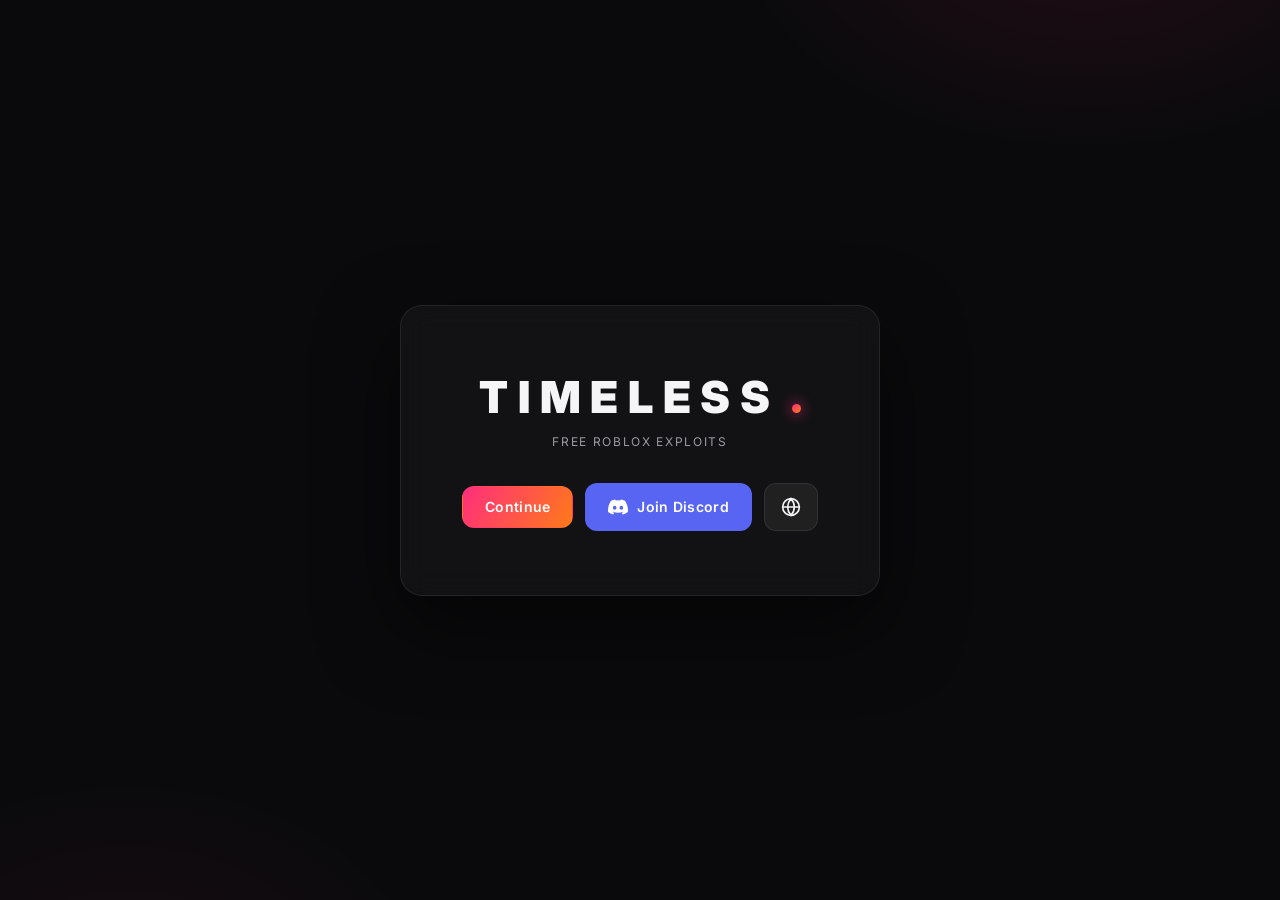
<file: public/index.html>
<!doctype html>
<html lang="en">
<head>
<meta charset="utf-8">
<meta name="viewport" content="width=device-width, initial-scale=1">
<title>TIMELESS SCRIPTS</title>
<meta name="description" content="Timeless Scripts — free roblox exploits">
<link rel="preconnect" href="https://fonts.googleapis.com">
<link rel="preconnect" href="https://fonts.gstatic.com" crossorigin>
<link href="https://fonts.googleapis.com/css2?family=Inter:wght@400;500;600;700;800;900&display=swap" rel="stylesheet">
<link rel="stylesheet" href="styles.css?v=6">
</head>
<body>
<div id="bg-glow"></div>

<!-- LANDING -->
<section id="landing">
  <div class="home-tile">
    <div class="logo-row">
      <span class="logo">TIMELESS</span>
      <span class="logo-dot"></span>
    </div>
    <p class="tagline">free roblox exploits</p>
    <div class="btn-row">
      <button id="continueBtn" class="btn btn-primary">Continue</button>
      <a class="btn btn-discord" href="https://discord.com/invite/umQGmDrWS9" target="_blank" rel="noopener">
        <svg viewBox="0 0 24 24" width="20" height="20" fill="currentColor" aria-hidden="true"><path d="M20.317 4.37a19.79 19.79 0 0 0-4.885-1.515.074.074 0 0 0-.079.037c-.21.375-.444.864-.608 1.25a18.27 18.27 0 0 0-5.487 0 12.64 12.64 0 0 0-.617-1.25.077.077 0 0 0-.079-.037 19.736 19.736 0 0 0-4.885 1.515.07.07 0 0 0-.032.027C.533 9.046-.32 13.58.099 18.057a.082.082 0 0 0 .031.057 19.9 19.9 0 0 0 5.993 3.03.078.078 0 0 0 .084-.028c.462-.63.874-1.295 1.226-1.994a.076.076 0 0 0-.041-.106 13.107 13.107 0 0 1-1.872-.892.077.077 0 0 1-.008-.128 10.2 10.2 0 0 0 .372-.292.074.074 0 0 1 .077-.01c3.928 1.793 8.18 1.793 12.062 0a.074.074 0 0 1 .078.01c.12.098.246.198.373.292a.077.077 0 0 1-.006.127 12.299 12.299 0 0 1-1.873.892.077.077 0 0 0-.041.107c.36.698.772 1.362 1.225 1.993a.076.076 0 0 0 .084.028 19.839 19.839 0 0 0 6.002-3.03.077.077 0 0 0 .032-.054c.5-5.177-.838-9.674-3.549-13.66a.061.061 0 0 0-.031-.03zM8.02 15.33c-1.183 0-2.157-1.085-2.157-2.419 0-1.333.956-2.419 2.157-2.419 1.21 0 2.176 1.096 2.157 2.42 0 1.333-.956 2.418-2.157 2.418zm7.975 0c-1.183 0-2.157-1.085-2.157-2.419 0-1.333.955-2.419 2.157-2.419 1.21 0 2.176 1.096 2.157 2.42 0 1.333-.946 2.418-2.157 2.418z"/></svg>
        Join Discord
      </a>
      <a class="btn btn-social" href="https://bio.timelesscheats.lol/" target="_blank" rel="noopener" aria-label="Social">
        <svg viewBox="0 0 24 24" width="20" height="20" fill="none" stroke="currentColor" stroke-width="2" stroke-linecap="round" aria-hidden="true"><circle cx="12" cy="12" r="10"/><path d="M2 12h20M12 2a15.3 15.3 0 0 1 4 10 15.3 15.3 0 0 1-4 10 15.3 15.3 0 0 1-4-10 15.3 15.3 0 0 1 4-10z"/></svg>
      </a>
    </div>
  </div>
</section>

<!-- HUB -->
<main id="hub" class="hidden" aria-hidden="true">
  <header class="hub-hero">
    <div class="banner-wrap">
      <img id="banner" src="assets/banner.png" alt="Timeless banner">
      <div id="bannerFallback" class="banner-fallback hidden"><span>TIMELESS</span></div>
    </div>
    <h1 class="site-title">TIMELESS SCRIPTS</h1>
  </header>

  <nav id="tabs" class="tabs" aria-label="Game tabs"></nav>
  <section id="scripts" class="grid" aria-label="Scripts"></section>
  <p id="empty" class="empty hidden">no scripts here yet</p>
</main>

<!-- EXPANDED TILE -->
<div id="expanded" class="overlay hidden" role="dialog" aria-modal="true">
  <div class="expanded-tile">
    <button id="minimise" class="icon-btn" aria-label="Minimise">
      <svg viewBox="0 0 24 24" width="18" height="18" fill="none" stroke="currentColor" stroke-width="2" stroke-linecap="round"><path d="M4 14h6v6M20 10h-6V4M14 10l6-6M4 20l6-6"/></svg>
      Minimise
    </button>
    <h2 id="xName"></h2>
    <p id="xDesc"></p>
    <div class="load-row"><code id="xLoad"></code><button id="xCopy" class="btn btn-sm">Copy</button></div>
  </div>
</div>

<script src="data.js?v=4"></script>
<script src="app.js?v=7"></script>
</body>
</html>
</file>
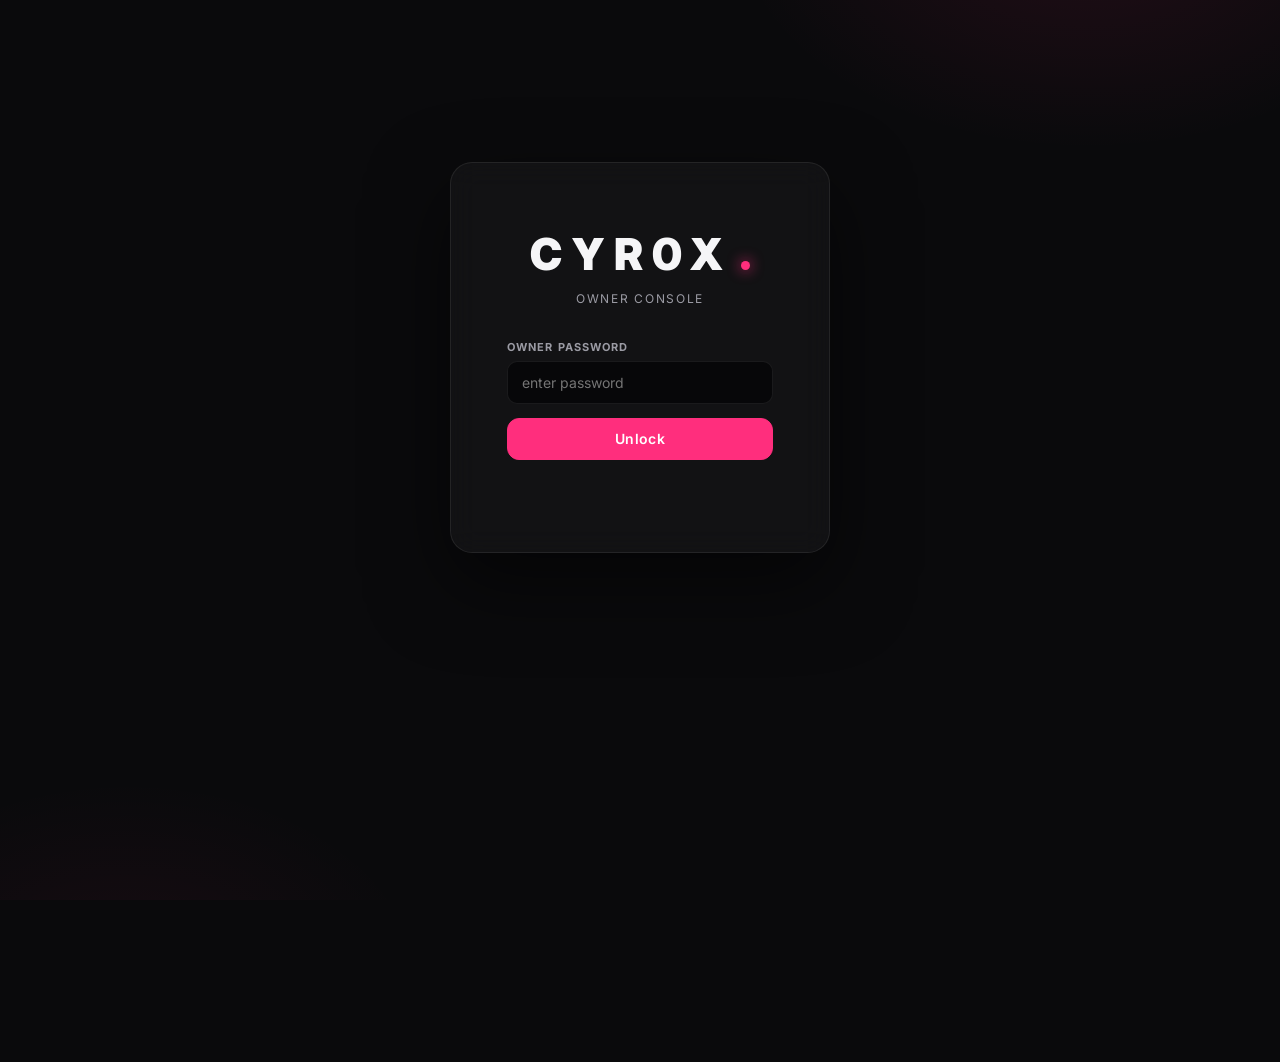
<file: cyr0x.html>
<!doctype html>
<html lang="en">
<head>
<meta charset="utf-8">
<meta name="viewport" content="width=device-width, initial-scale=1">
<title>cyr0x console</title>
<link rel="preconnect" href="https://fonts.googleapis.com">
<link rel="preconnect" href="https://fonts.gstatic.com" crossorigin>
<link href="https://fonts.googleapis.com/css2?family=Inter:wght@400;500;600;700;800;900&display=swap" rel="stylesheet">
<link rel="stylesheet" href="styles.css">
</head>
<body>
<div id="bg-glow"></div>

<!-- GATE -->
<div id="gate" class="gate">
  <div class="home-tile">
    <div class="logo-row"><span class="logo">CYR0X</span><span class="logo-dot"></span></div>
    <p class="tagline">owner console</p>
    <div class="field">
      <label for="pw">owner password</label>
      <input id="pw" type="password" autocomplete="current-password" placeholder="enter password">
    </div>
    <button id="unlockBtn" class="btn btn-primary" style="width:100%">Unlock</button>
    <p id="unlockErr"></p>
  </div>
</div>

<!-- CONSOLE: single scrolling page, sections stacked -->
<main id="console" class="admin hidden">
  <h1>CYR0X CONSOLE</h1>
  <p class="sub">timeless scripts owner panel</p>

  <section class="panel">
    <h2 id="formTitle">Upload a script</h2>
    <form id="scriptForm">
      <input id="editIdx" type="hidden" value="">
      <div class="row2">
        <div class="field"><label for="sName">script name</label><input id="sName" required maxlength="60" placeholder="e.g. SAB god mode"></div>
        <div class="field"><label for="sGame">game</label><select id="sGame" required></select></div>
      </div>
      <div class="field"><label for="sDesc">short description</label><input id="sDesc" maxlength="200" placeholder="what it does, one line"></div>
      <div class="field"><label for="sLoad">loadstring</label><textarea id="sLoad" required placeholder="loadstring(game:HttpGet('...'))()"></textarea></div>
      <button type="submit" id="uploadBtn" class="btn btn-primary">Upload script</button>
      <button type="button" id="cancelEdit" class="btn btn-sm hidden">Cancel edit</button>
      <p id="scriptStatus" class="status"></p>
    </form>
  </section>

  <section class="panel">
    <h2>Manage scripts</h2>
    <div id="scriptList" class="item-list"></div>
  </section>

  <section class="panel">
    <h2>Add a game tab</h2>
    <div class="row2">
      <div class="field"><label for="gName">game name</label><input id="gName" maxlength="24" placeholder="e.g. BLOX FRUITS"></div>
      <div class="field" style="flex:0;align-self:flex-end"><button id="addGameBtn" class="btn btn-primary">Add game</button></div>
    </div>
    <p id="gameStatus" class="status"></p>
    <div id="gameList" class="item-list"></div>
  </section>

  <section class="panel">
    <h2>Publish</h2>
    <p style="color:var(--muted);font-size:13px;margin-bottom:16px">Pushes everything above live to the main site instantly.</p>
    <div style="display:flex;gap:12px;flex-wrap:wrap">
      <button id="publishBtn" class="btn btn-primary">Publish live</button>
      <button id="downloadBtn" class="btn">Download data.js</button>
    </div>
    <p id="pubStatus" class="status"></p>
  </section>
</main>

<script src="data.js"></script>
<script src="admin.js"></script>
</body>
</html>
</file>
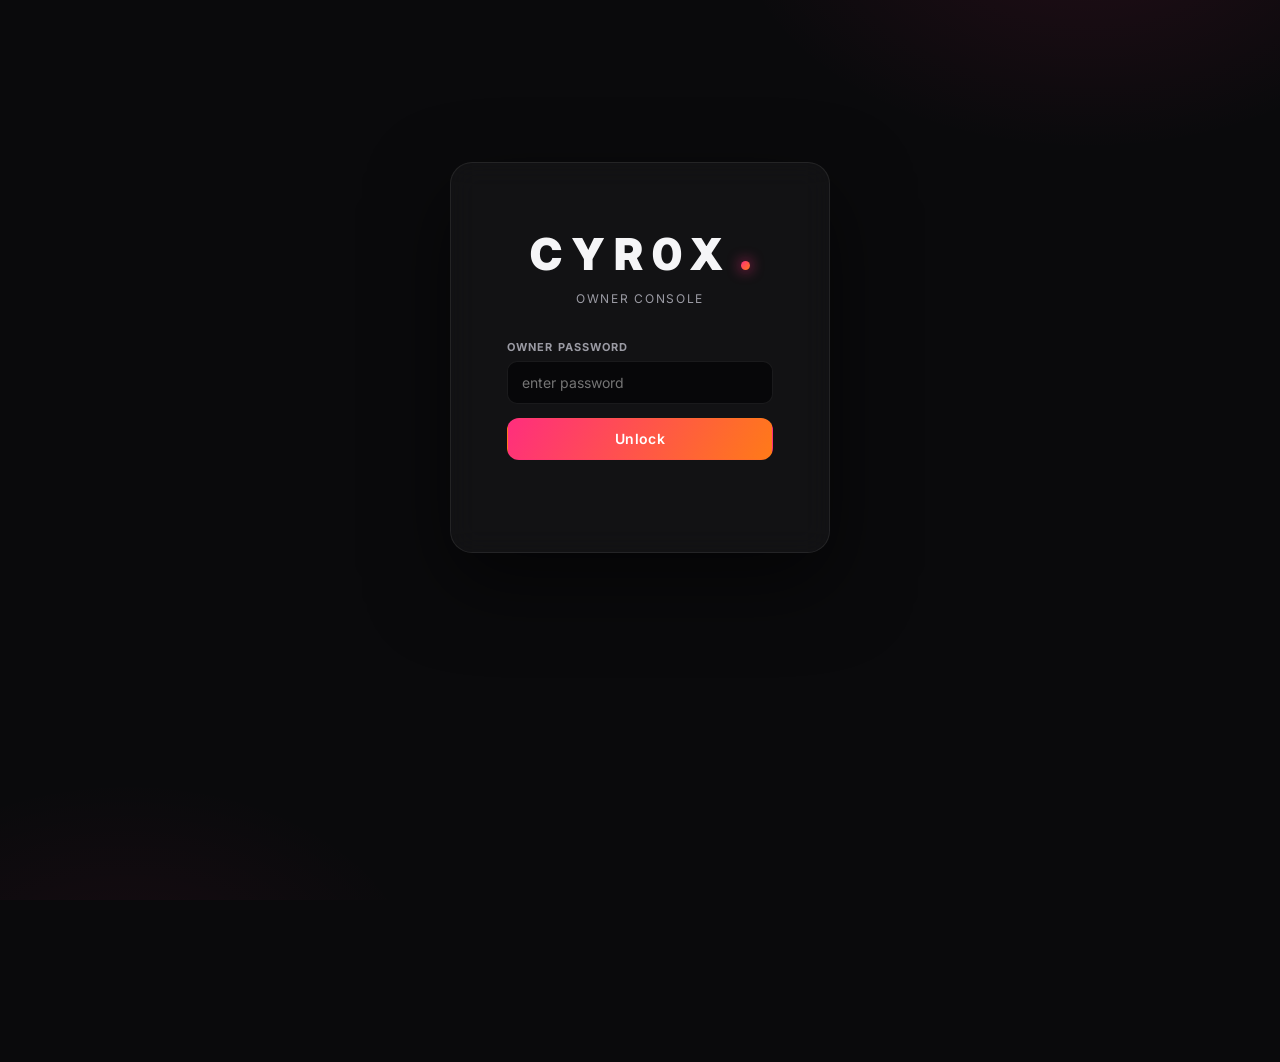
<file: public/cyr0x.html>
<!doctype html>
<html lang="en">
<head>
<meta charset="utf-8">
<meta name="viewport" content="width=device-width, initial-scale=1">
<title>cyr0x console</title>
<link rel="preconnect" href="https://fonts.googleapis.com">
<link rel="preconnect" href="https://fonts.gstatic.com" crossorigin>
<link href="https://fonts.googleapis.com/css2?family=Inter:wght@400;500;600;700;800;900&display=swap" rel="stylesheet">
<link rel="stylesheet" href="styles.css?v=5">
</head>
<body>
<div id="bg-glow"></div>

<!-- GATE -->
<div id="gate" class="gate">
  <div class="home-tile">
    <div class="logo-row"><span class="logo">CYR0X</span><span class="logo-dot"></span></div>
    <p class="tagline">owner console</p>
    <div class="field">
      <label for="pw">owner password</label>
      <input id="pw" type="password" autocomplete="current-password" placeholder="enter password">
    </div>
    <button id="unlockBtn" class="btn btn-primary" style="width:100%">Unlock</button>
    <p id="unlockErr"></p>
  </div>
</div>

<!-- CONSOLE: single scrolling page, sections stacked -->
<main id="console" class="admin hidden">
  <h1>CYR0X CONSOLE</h1>
  <p class="sub">timeless scripts owner panel</p>

  <section class="panel">
    <h2 id="formTitle">Upload a script</h2>
    <form id="scriptForm">
      <input id="editIdx" type="hidden" value="">
      <div class="row2">
        <div class="field"><label for="sName">script name</label><input id="sName" required maxlength="60" placeholder="e.g. SAB god mode"></div>
        <div class="field"><label for="sGame">game</label><select id="sGame" required></select></div>
      </div>
      <div class="field"><label for="sDesc">short description</label><input id="sDesc" maxlength="200" placeholder="what it does, one line"></div>
      <div class="field"><label for="sLoad">loadstring</label><textarea id="sLoad" required placeholder="loadstring(game:HttpGet('...'))()"></textarea></div>
      <button type="submit" id="uploadBtn" class="btn btn-primary">Upload script</button>
      <button type="button" id="cancelEdit" class="btn btn-sm hidden">Cancel edit</button>
      <p id="scriptStatus" class="status"></p>
    </form>
  </section>

  <section class="panel">
    <h2>Manage scripts</h2>
    <div id="scriptList" class="item-list"></div>
  </section>

  <section class="panel">
    <h2>Add a game tab</h2>
    <div class="row2">
      <div class="field"><label for="gName">game name</label><input id="gName" maxlength="24" placeholder="e.g. BLOX FRUITS"></div>
      <div class="field" style="flex:0;align-self:flex-end"><button id="addGameBtn" class="btn btn-primary">Add game</button></div>
    </div>
    <p id="gameStatus" class="status"></p>
    <div id="gameList" class="item-list"></div>
  </section>

  <section class="panel">
    <h2>Themes</h2>
    <p class="hint">Holiday themes recolour the whole site: buttons, tabs, tiles and the background glow. Pick a preset or dial in your own colours, then save it live.</p>
    <div id="themePresets" class="theme-grid"></div>
    <div class="theme-custom">
      <div class="field"><label for="tAccent">Accent colour</label><input id="tAccent" type="color" value="#ff2e7d"></div>
      <div class="field"><label for="tAccent2">Gradient end</label><input id="tAccent2" type="color" value="#ff7a18"></div>
      <div class="field"><label for="tGlow">Background glow</label><input id="tGlow" type="color" value="#ff2e7d"></div>
      <div class="field"><label for="tName">Theme name</label><input id="tName" maxlength="24" placeholder="e.g. Halloween"></div>
      <div class="field fx-field">
        <label>Effects (tick any, they stack)</label>
        <div id="tVfxBox" class="fxbox"></div>
      </div>
    </div>
    <div style="display:flex;gap:12px;flex-wrap:wrap">
      <button id="themeSaveBtn" class="btn btn-primary">Save theme live</button>
      <button id="themeDefaultBtn" class="btn">Reset to default</button>
    </div>
    <p id="themeStatus" class="status"></p>
  </section>

  <section class="panel">
    <h2>Publish</h2>
    <p style="color:var(--muted);font-size:13px;margin-bottom:16px">Pushes everything above live to the main site instantly.</p>
    <div style="display:flex;gap:12px;flex-wrap:wrap">
      <button id="publishBtn" class="btn btn-primary">Publish live</button>
      <button id="downloadBtn" class="btn">Download data.js</button>
    </div>
    <p id="pubStatus" class="status"></p>
  </section>
</main>

<script src="data.js?v=3"></script>
<script src="admin.js?v=6"></script>
</body>
</html>
</file>
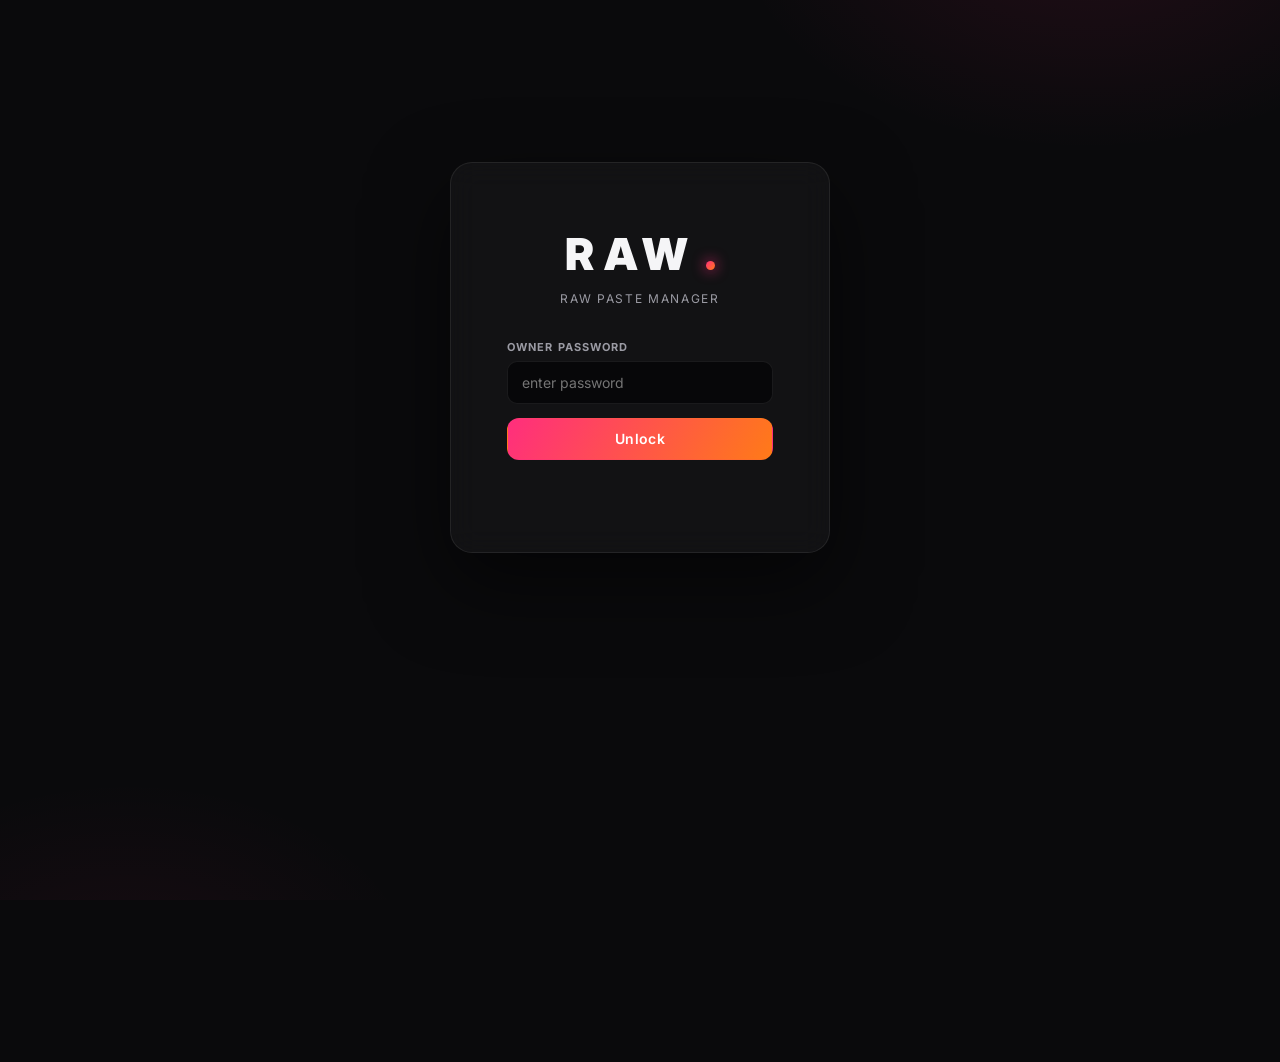
<file: public/raw.html>
<!doctype html>
<html lang="en">
<head>
<meta charset="utf-8">
<meta name="viewport" content="width=device-width, initial-scale=1">
<title>raw pastes</title>
<link rel="preconnect" href="https://fonts.googleapis.com">
<link rel="preconnect" href="https://fonts.gstatic.com" crossorigin>
<link href="https://fonts.googleapis.com/css2?family=Inter:wght@400;500;600;700;800;900&display=swap" rel="stylesheet">
<link rel="stylesheet" href="styles.css?v=5">
</head>
<body>
<div id="bg-glow"></div>

<!-- GATE -->
<div id="gate" class="gate">
  <div class="home-tile">
    <div class="logo-row"><span class="logo">RAW</span><span class="logo-dot"></span></div>
    <p class="tagline">raw paste manager</p>
    <div class="field">
      <label for="pw">owner password</label>
      <input id="pw" type="password" autocomplete="current-password" placeholder="enter password">
    </div>
    <button id="unlockBtn" class="btn btn-primary" style="width:100%">Unlock</button>
    <p id="unlockErr"></p>
  </div>
</div>

<!-- CONSOLE -->
<main id="console" class="admin hidden">
  <h1>RAW PASTES</h1>
  <p class="sub">unlimited raw storage</p>

  <section class="panel">
    <h2>Save a paste</h2>
    <form id="pasteForm">
      <div class="row2">
        <div class="field"><label for="pName">name</label><input id="pName" required maxlength="60" placeholder="my-script"></div>
        <div class="field"><label for="pNums">numbers (optional)</label><input id="pNums" maxlength="40" placeholder="5 numbers, e.g. 1,2,3,4,5"></div>
      </div>
      <div class="field"><label for="pContent">contents (unlimited)</label><textarea id="pContent" rows="14" placeholder="paste or upload anything"></textarea></div>
      <div class="field"><label for="pFile">upload a file (replaces contents)</label><input id="pFile" type="file"></div>
      <div style="display:flex;gap:12px;flex-wrap:wrap">
        <button type="submit" id="saveBtn" class="btn btn-primary">Save paste</button>
        <button type="button" id="clearBtn" class="btn btn-sm">Clear form</button>
      </div>
      <p id="pasteStatus" class="status"></p>
      <p id="pasteLinks" class="paste-links"></p>
    </form>
  </section>

  <section class="panel">
    <div style="display:flex;justify-content:space-between;align-items:center;gap:12px;flex-wrap:wrap">
      <h2 style="margin:0">Your pastes</h2>
      <button type="button" id="refreshBtn" class="btn btn-sm">Refresh</button>
    </div>
    <div id="pasteList" class="item-list"></div>
  </section>
</main>

<script src="raw.js?v=2"></script>
</body>
</html>
</file>
<file: public/styles.css>
:root{
  --bg:#0a0a0c;
  --bg2:#101014;
  --panel:rgba(255,255,255,.035);
  --panel2:rgba(255,255,255,.06);
  --line:rgba(255,255,255,.08);
  --text:#f5f5f7;
  --muted:#9b9ba4;
  --accent:#ff2e7d;
  --accent2:#ff7a18;
  --glow:#ff2e7d;
  --accent-soft:rgba(255,46,125,.14);
  --accent-border:rgba(255,46,125,.35);
  --accent-glow:rgba(255,46,125,.3);
  --glow-1:rgba(255,46,125,.1);
  --glow-2:rgba(255,46,125,.06);
  --blurple:#5865F2;
  --r:14px;
}
*{box-sizing:border-box;margin:0;padding:0}
html,body{height:100%}
body{
  background:var(--bg);
  color:var(--text);
  font-family:"Inter",system-ui,-apple-system,sans-serif;
  -webkit-font-smoothing:antialiased;
  min-height:100vh;
  overflow-x:hidden;
}
.hidden{display:none!important}
#bg-glow{
  position:fixed;inset:0;z-index:-1;pointer-events:none;
  background:
    radial-gradient(600px 400px at 85% -10%, var(--glow-1), transparent 60%),
    radial-gradient(500px 350px at 10% 110%, var(--glow-2), transparent 60%),
    var(--bg);
}

/* ---------- landing ---------- */
#landing{
  min-height:100vh;display:flex;align-items:center;justify-content:center;padding:24px;
  transition:opacity .35s ease, transform .35s ease;
}
#landing.leave{opacity:0;transform:scale(.96)}
.home-tile{
  background:var(--panel);
  border:1px solid var(--line);
  border-radius:22px;
  padding:64px 56px;
  text-align:center;
  backdrop-filter:blur(14px);
  animation:rise .6s ease both;
  box-shadow:0 30px 80px rgba(0,0,0,.55);
  max-width:480px;width:100%;
}
.logo{font-size:44px;font-weight:900;letter-spacing:.22em}
.logo-dot{display:inline-block;width:9px;height:9px;border-radius:50%;background:linear-gradient(135deg,var(--accent),var(--accent2));margin-left:8px;box-shadow:0 0 14px var(--accent)}
.tagline{color:var(--muted);margin:10px 0 34px;letter-spacing:.14em;text-transform:uppercase;font-size:12px}
.btn-row{display:flex;gap:12px;justify-content:center;align-items:center;flex-wrap:wrap}
.btn{
  display:inline-flex;align-items:center;justify-content:center;gap:9px;
  border:1px solid var(--line);border-radius:12px;
  background:var(--panel2);color:var(--text);
  font:600 14px/1 "Inter",sans-serif;letter-spacing:.02em;
  padding:13px 22px;cursor:pointer;text-decoration:none;
  transition:transform .18s ease, box-shadow .18s ease, background .18s ease, border-color .18s ease;
}
.btn:hover{transform:translateY(-2px)}
.btn:active{transform:translateY(0) scale(.98)}
.btn-primary{background:linear-gradient(120deg,var(--accent),var(--accent2));border-color:transparent;color:#fff}
.btn-primary:hover{box-shadow:0 8px 30px var(--accent-glow)}
.btn-discord{background:var(--blurple);border-color:transparent;color:#fff}
.btn-discord:hover{box-shadow:0 8px 30px rgba(88,101,242,.35)}
.btn-social{padding:13px 16px}
.btn-social:hover{border-color:var(--accent);color:var(--accent)}
.btn-sm{padding:8px 14px;font-size:12px;border-radius:9px}
.icon-btn{
  display:inline-flex;align-items:center;gap:7px;
  background:var(--panel2);border:1px solid var(--line);color:var(--muted);
  border-radius:10px;padding:8px 14px;font:600 12px "Inter",sans-serif;cursor:pointer;
  transition:all .18s ease;
}
.icon-btn:hover{color:var(--text);border-color:var(--accent)}

/* ---------- hub ---------- */
#hub{max-width:1120px;margin:0 auto;padding:28px 20px 80px;animation:rise .5s ease both}
.hub-hero{margin-bottom:26px}
.banner-wrap{
  position:relative;border-radius:20px;overflow:hidden;border:1px solid var(--line);
  aspect-ratio:3.2/1;background:radial-gradient(80% 130% at 50% 0%,var(--accent-soft),transparent 70%),#0b0b0e;
  animation:rise .55s ease both;
}
#banner{width:100%;height:100%;object-fit:contain;display:block}
.banner-fallback{
  position:absolute;inset:0;display:flex;align-items:center;justify-content:center;
  font-weight:900;font-size:clamp(28px,7vw,64px);letter-spacing:.3em;color:var(--text);
  text-shadow:0 0 40px var(--accent-glow);
}
.site-title{
  margin:22px 0 4px;text-align:center;font-weight:900;
  font-size:clamp(22px,4vw,34px);letter-spacing:.24em;
}
.site-title::after{
  content:"";display:block;width:64px;height:3px;margin:12px auto 0;
  border-radius:3px;background:linear-gradient(90deg,var(--accent),var(--accent2));box-shadow:0 0 16px var(--accent);
}

/* tabs */
.tabs{display:flex;gap:9px;flex-wrap:wrap;justify-content:center;margin:26px 0 30px}
.chip{
  background:var(--panel);border:1px solid var(--line);color:var(--muted);
  border-radius:999px;padding:10px 20px;font:700 12px/1 "Inter",sans-serif;letter-spacing:.09em;
  cursor:pointer;transition:all .2s ease;
}
.chip:hover{color:var(--text);transform:translateY(-2px);border-color:rgba(255,255,255,.2)}
.chip.active{background:linear-gradient(120deg,var(--accent),var(--accent2));border-color:transparent;color:#fff;box-shadow:0 6px 24px var(--accent-glow)}

/* script tiles */
.grid{display:grid;grid-template-columns:repeat(auto-fill,minmax(300px,1fr));gap:18px}
.tile{
  position:relative;
  background:var(--panel);border:1px solid var(--line);border-radius:var(--r);
  padding:20px;display:flex;flex-direction:column;gap:12px;
  transition:transform .22s ease, border-color .22s ease, box-shadow .22s ease;
  animation:rise .45s ease both;
}
.tile:hover{transform:translateY(-5px);border-color:var(--accent-border);box-shadow:0 18px 44px var(--accent-soft)}
.tile h3{font-size:16px;font-weight:800;letter-spacing:.02em}
.tile .desc{color:var(--muted);font-size:13px;line-height:1.55;flex:1}
.tile .tab-badge{
  position:absolute;top:14px;right:14px;font-size:10px;font-weight:800;letter-spacing:.12em;
  color:var(--accent);background:var(--accent-soft);border:1px solid var(--accent-border);
  padding:4px 10px;border-radius:999px;
}
.load-row{
  display:flex;align-items:center;gap:10px;
  background:#070709;border:1px solid var(--line);border-radius:10px;padding:10px 12px;
}
.load-row code{
  flex:1;min-width:0;font:12px/1.5 ui-monospace,SFMono-Regular,Menlo,monospace;
  color:#e8e8ee;white-space:nowrap;overflow:hidden;text-overflow:ellipsis;
}
.expand-btn{
  position:absolute;bottom:14px;right:14px;width:32px;height:32px;border-radius:9px;
  background:var(--panel2);border:1px solid var(--line);color:var(--muted);cursor:pointer;
  display:flex;align-items:center;justify-content:center;transition:all .18s ease;
}
.expand-btn:hover{color:var(--accent);border-color:var(--accent);transform:scale(1.08)}
.empty{text-align:center;color:var(--muted);padding:60px 0;letter-spacing:.06em}

/* expanded overlay */
.overlay{
  position:fixed;inset:0;z-index:40;display:flex;align-items:center;justify-content:center;
  background:rgba(5,5,8,.78);backdrop-filter:blur(10px);padding:24px;
  animation:fade .25s ease both;
}
.expanded-tile{
  background:var(--bg2);border:1px solid var(--accent-border);border-radius:20px;
  max-width:760px;width:100%;padding:28px;display:flex;flex-direction:column;gap:14px;
  box-shadow:0 40px 120px var(--accent-soft);animation:pop .28s ease both;
}
.expanded-tile h2{font-size:22px;font-weight:900;letter-spacing:.04em}
.expanded-tile #xDesc{color:var(--muted);font-size:14px;line-height:1.6}
.expanded-tile .load-row code{white-space:normal;word-break:break-all}
.expanded-tile .icon-btn{align-self:flex-start}

/* copied feedback */
.copy.copied{background:linear-gradient(120deg,var(--accent),var(--accent2));border-color:transparent;color:#fff}

/* ---------- admin (cyr0x) ---------- */
.admin{max-width:860px;margin:0 auto;padding:40px 20px 100px}
.admin h1{font-weight:900;letter-spacing:.18em;font-size:24px;text-align:center;margin-bottom:6px}
.admin .sub{text-align:center;color:var(--muted);font-size:12px;letter-spacing:.12em;text-transform:uppercase;margin-bottom:40px}
.panel{
  background:var(--panel);border:1px solid var(--line);border-radius:16px;
  padding:26px;margin-bottom:22px;animation:rise .45s ease both;
}
.panel h2{font-size:13px;font-weight:800;letter-spacing:.14em;text-transform:uppercase;color:var(--accent);margin-bottom:18px}
.field{margin-bottom:14px}
.field label{display:block;font-size:11px;font-weight:700;letter-spacing:.1em;text-transform:uppercase;color:var(--muted);margin-bottom:7px}
.field input,.field select,.field textarea{
  width:100%;background:#070709;border:1px solid var(--line);border-radius:10px;
  color:var(--text);font:14px "Inter",sans-serif;padding:12px 14px;outline:none;
  transition:border-color .18s ease, box-shadow .18s ease;
}
.field textarea{font-family:ui-monospace,SFMono-Regular,Menlo,monospace;font-size:12.5px;min-height:88px;resize:vertical}
.field input:focus,.field select:focus,.field textarea:focus{border-color:var(--accent);box-shadow:0 0 0 3px var(--accent-soft)}
.row2{display:flex;gap:12px}
.row2 .field{flex:1}
.status{font-size:12px;margin-top:10px;min-height:16px}
.status.ok{color:#4ade80}
.status.err{color:#ff6b81}
.item-list{display:flex;flex-direction:column;gap:10px;margin-top:6px}
.item{
  display:flex;align-items:center;gap:12px;
  background:#070709;border:1px solid var(--line);border-radius:10px;padding:12px 14px;
}
.item .meta{flex:1;min-width:0}
.item .meta b{display:block;font-size:14px}
.item .meta span{display:block;color:var(--muted);font-size:12px;overflow:hidden;text-overflow:ellipsis;white-space:nowrap;max-width:420px}
.danger{border-color:rgba(255,80,100,.35)}
.danger:hover{border-color:#ff5b70;color:#ff5b70}
.gate{max-width:380px;margin:18vh auto 0;text-align:center}
.gate .field{text-align:left}
#unlockErr{color:#ff6b81;font-size:13px;margin-top:10px;min-height:18px}

@keyframes rise{from{opacity:0;transform:translateY(16px)}to{opacity:1;transform:translateY(0)}}
@keyframes fade{from{opacity:0}to{opacity:1}}
@keyframes pop{from{opacity:0;transform:scale(.94) translateY(10px)}to{opacity:1;transform:scale(1) translateY(0)}}
@media (max-width:640px){
  .home-tile{padding:44px 26px}
  .btn-row{flex-direction:column}
  .grid{grid-template-columns:1fr}
  .row2{flex-direction:column}
}

/* ---------- themes panel (cyr0x) ---------- */
.hint{color:var(--muted);font-size:13px;margin-bottom:16px;line-height:1.5}
.theme-grid{display:flex;flex-wrap:wrap;gap:9px;margin-bottom:18px}
.theme-chip{
  display:inline-flex;align-items:center;gap:9px;
  background:#070709;border:1px solid var(--line);border-radius:999px;
  padding:8px 14px 8px 9px;cursor:pointer;color:var(--muted);
  font:600 12px "Inter",sans-serif;transition:all .18s ease;
}
.theme-chip .sw{width:22px;height:22px;border-radius:50%;background:linear-gradient(135deg,var(--c1),var(--c2));box-shadow:inset 0 0 0 1px rgba(255,255,255,.12)}
.theme-chip:hover{color:var(--text);transform:translateY(-2px)}
.theme-chip.active{border-color:var(--accent);color:var(--text);box-shadow:0 0 0 3px var(--accent-soft)}
.theme-custom{display:flex;gap:12px;flex-wrap:wrap;margin-bottom:16px}
.theme-custom .field{flex:1;min-width:130px;margin-bottom:0}
.theme-custom input[type=color]{width:100%;height:42px;padding:4px;border-radius:10px;background:#070709;border:1px solid var(--line);cursor:pointer}

/* effects picker (console) */
.fx-field{flex-basis:100%;margin-top:4px}
.fxbox{display:flex;flex-direction:column;gap:12px;max-height:360px;overflow:auto;border:1px solid var(--line);border-radius:12px;padding:12px;background:#070709}
.fx-group{padding-left:10px;border-left:2px solid var(--accent-border,rgba(255,255,255,.15))}
.fx-group h4{margin:0 0 6px;font-size:11px;letter-spacing:.1em;text-transform:uppercase;color:var(--muted)}
.fx-row{display:flex;flex-wrap:wrap;gap:6px 16px}
.fx-chk{display:inline-flex;align-items:center;gap:6px;font-size:13px;color:var(--muted);cursor:pointer}
.fx-chk input{accent-color:var(--accent);width:15px;height:15px;cursor:pointer}
.fx-chk input:checked + *, .fx-chk:has(input:checked){color:var(--accent)}

/* themed decorations (multi-select with falling effects) */
body.fx-borders .btn{border:2px solid var(--accent);box-shadow:0 0 12px var(--accent-glow), inset 0 0 8px var(--accent-soft)}
body.fx-outlines .tile, body.fx-outlines .panel{outline:1.5px solid var(--accent-border);outline-offset:3px;box-shadow:0 0 18px var(--accent-glow)}
body.fx-icons .btn::after{content:var(--fx-badge,"✨");margin-left:9px;font-size:.95em}
body.fx-banner::before{content:"";position:fixed;top:0;left:0;right:0;height:5px;z-index:7;background:linear-gradient(90deg,var(--accent),var(--accent2));box-shadow:0 0 14px var(--accent-glow)}

/* ---------- holiday vfx ---------- */
.vfx-layer{position:fixed;inset:0;pointer-events:none;overflow:hidden;z-index:4}
.vfx-item{position:absolute;top:-8%;display:inline-block;animation:vfx-drift linear infinite;filter:drop-shadow(0 2px 6px rgba(0,0,0,.45));will-change:transform}
@keyframes vfx-drift{
  0%{transform:translateY(-6vh) translateX(0) rotate(-8deg)}
  25%{transform:translateY(24vh) translateX(2.5vw) rotate(7deg)}
  50%{transform:translateY(52vh) translateX(-2vw) rotate(-6deg)}
  75%{transform:translateY(80vh) translateX(2vw) rotate(6deg)}
  100%{transform:translateY(108vh) translateX(0) rotate(-8deg)}
}
@media (prefers-reduced-motion: reduce){
  .vfx-item{animation:none}
  .vfx-layer{display:none}
}

/* ---- raw pastes ---- */
.paste-row{display:flex;justify-content:space-between;align-items:center;gap:12px;flex-wrap:wrap;border:1px solid rgba(255,255,255,.08);border-radius:12px;padding:12px 14px;background:rgba(255,255,255,.03)}
.paste-main{display:flex;flex-direction:column;gap:3px;min-width:0}
.paste-main strong{font-size:14px;letter-spacing:.02em}
.paste-meta{color:var(--muted);font-size:11px;text-transform:uppercase;letter-spacing:.08em}
.paste-link{color:var(--accent);font-size:12px;word-break:break-all;text-decoration:none}
.paste-link:hover{text-decoration:underline}
.paste-actions{display:flex;gap:8px;flex-wrap:wrap}
.btn.danger{border-color:rgba(255,90,90,.5);color:#ff9a9a}
.paste-links{color:var(--accent);font-size:12px;word-break:break-all;margin-top:10px}
.empty{color:var(--muted);font-size:13px;margin:0}
</file>
<file: styles.css>
:root{
  --bg:#0a0a0c;
  --bg2:#101014;
  --panel:rgba(255,255,255,.035);
  --panel2:rgba(255,255,255,.06);
  --line:rgba(255,255,255,.08);
  --text:#f5f5f7;
  --muted:#9b9ba4;
  --pink:#ff2e7d;
  --pink-soft:rgba(255,46,125,.14);
  --blurple:#5865F2;
  --r:14px;
}
*{box-sizing:border-box;margin:0;padding:0}
html,body{height:100%}
body{
  background:var(--bg);
  color:var(--text);
  font-family:"Inter",system-ui,-apple-system,sans-serif;
  -webkit-font-smoothing:antialiased;
  min-height:100vh;
  overflow-x:hidden;
}
.hidden{display:none!important}
#bg-glow{
  position:fixed;inset:0;z-index:-1;pointer-events:none;
  background:
    radial-gradient(600px 400px at 85% -10%, rgba(255,46,125,.10), transparent 60%),
    radial-gradient(500px 350px at 10% 110%, rgba(255,46,125,.06), transparent 60%),
    var(--bg);
}

/* ---------- landing ---------- */
#landing{
  min-height:100vh;display:flex;align-items:center;justify-content:center;padding:24px;
  transition:opacity .35s ease, transform .35s ease;
}
#landing.leave{opacity:0;transform:scale(.96)}
.home-tile{
  background:var(--panel);
  border:1px solid var(--line);
  border-radius:22px;
  padding:64px 56px;
  text-align:center;
  backdrop-filter:blur(14px);
  animation:rise .6s ease both;
  box-shadow:0 30px 80px rgba(0,0,0,.55);
  max-width:480px;width:100%;
}
.logo{font-size:44px;font-weight:900;letter-spacing:.22em}
.logo-dot{display:inline-block;width:9px;height:9px;border-radius:50%;background:var(--pink);margin-left:8px;box-shadow:0 0 14px var(--pink)}
.tagline{color:var(--muted);margin:10px 0 34px;letter-spacing:.14em;text-transform:uppercase;font-size:12px}
.btn-row{display:flex;gap:12px;justify-content:center;align-items:center;flex-wrap:wrap}
.btn{
  display:inline-flex;align-items:center;justify-content:center;gap:9px;
  border:1px solid var(--line);border-radius:12px;
  background:var(--panel2);color:var(--text);
  font:600 14px/1 "Inter",sans-serif;letter-spacing:.02em;
  padding:13px 22px;cursor:pointer;text-decoration:none;
  transition:transform .18s ease, box-shadow .18s ease, background .18s ease, border-color .18s ease;
}
.btn:hover{transform:translateY(-2px)}
.btn:active{transform:translateY(0) scale(.98)}
.btn-primary{background:var(--pink);border-color:var(--pink);color:#fff}
.btn-primary:hover{box-shadow:0 8px 30px rgba(255,46,125,.35)}
.btn-discord{background:var(--blurple);border-color:transparent;color:#fff}
.btn-discord:hover{box-shadow:0 8px 30px rgba(88,101,242,.35)}
.btn-social{padding:13px 16px}
.btn-social:hover{border-color:var(--pink);color:var(--pink)}
.btn-sm{padding:8px 14px;font-size:12px;border-radius:9px}
.icon-btn{
  display:inline-flex;align-items:center;gap:7px;
  background:var(--panel2);border:1px solid var(--line);color:var(--muted);
  border-radius:10px;padding:8px 14px;font:600 12px "Inter",sans-serif;cursor:pointer;
  transition:all .18s ease;
}
.icon-btn:hover{color:var(--text);border-color:var(--pink)}

/* ---------- hub ---------- */
#hub{max-width:1120px;margin:0 auto;padding:28px 20px 80px;animation:rise .5s ease both}
.hub-hero{margin-bottom:26px}
.banner-wrap{
  position:relative;border-radius:20px;overflow:hidden;border:1px solid var(--line);
  aspect-ratio:3.2/1;background:linear-gradient(120deg,#16090f,#0d0d11 60%);
  animation:rise .55s ease both;
}
#banner{width:100%;height:100%;object-fit:cover;display:block}
.banner-fallback{
  position:absolute;inset:0;display:flex;align-items:center;justify-content:center;
  font-weight:900;font-size:clamp(28px,7vw,64px);letter-spacing:.3em;color:var(--text);
  text-shadow:0 0 40px rgba(255,46,125,.5);
}
.site-title{
  margin:22px 0 4px;text-align:center;font-weight:900;
  font-size:clamp(22px,4vw,34px);letter-spacing:.24em;
}
.site-title::after{
  content:"";display:block;width:64px;height:3px;margin:12px auto 0;
  border-radius:3px;background:var(--pink);box-shadow:0 0 16px var(--pink);
}

/* tabs */
.tabs{display:flex;gap:9px;flex-wrap:wrap;justify-content:center;margin:26px 0 30px}
.chip{
  background:var(--panel);border:1px solid var(--line);color:var(--muted);
  border-radius:999px;padding:10px 20px;font:700 12px/1 "Inter",sans-serif;letter-spacing:.09em;
  cursor:pointer;transition:all .2s ease;
}
.chip:hover{color:var(--text);transform:translateY(-2px);border-color:rgba(255,255,255,.2)}
.chip.active{background:var(--pink);border-color:var(--pink);color:#fff;box-shadow:0 6px 24px rgba(255,46,125,.3)}

/* script tiles */
.grid{display:grid;grid-template-columns:repeat(auto-fill,minmax(300px,1fr));gap:18px}
.tile{
  position:relative;
  background:var(--panel);border:1px solid var(--line);border-radius:var(--r);
  padding:20px;display:flex;flex-direction:column;gap:12px;
  transition:transform .22s ease, border-color .22s ease, box-shadow .22s ease;
  animation:rise .45s ease both;
}
.tile:hover{transform:translateY(-5px);border-color:rgba(255,46,125,.45);box-shadow:0 18px 44px rgba(255,46,125,.10)}
.tile h3{font-size:16px;font-weight:800;letter-spacing:.02em}
.tile .desc{color:var(--muted);font-size:13px;line-height:1.55;flex:1}
.tile .tab-badge{
  position:absolute;top:14px;right:14px;font-size:10px;font-weight:800;letter-spacing:.12em;
  color:var(--pink);background:var(--pink-soft);border:1px solid rgba(255,46,125,.35);
  padding:4px 10px;border-radius:999px;
}
.load-row{
  display:flex;align-items:center;gap:10px;
  background:#070709;border:1px solid var(--line);border-radius:10px;padding:10px 12px;
}
.load-row code{
  flex:1;min-width:0;font:12px/1.5 ui-monospace,SFMono-Regular,Menlo,monospace;
  color:#e8e8ee;white-space:nowrap;overflow:hidden;text-overflow:ellipsis;
}
.expand-btn{
  position:absolute;bottom:14px;right:14px;width:32px;height:32px;border-radius:9px;
  background:var(--panel2);border:1px solid var(--line);color:var(--muted);cursor:pointer;
  display:flex;align-items:center;justify-content:center;transition:all .18s ease;
}
.expand-btn:hover{color:var(--pink);border-color:var(--pink);transform:scale(1.08)}
.empty{text-align:center;color:var(--muted);padding:60px 0;letter-spacing:.06em}

/* expanded overlay */
.overlay{
  position:fixed;inset:0;z-index:40;display:flex;align-items:center;justify-content:center;
  background:rgba(5,5,8,.78);backdrop-filter:blur(10px);padding:24px;
  animation:fade .25s ease both;
}
.expanded-tile{
  background:var(--bg2);border:1px solid rgba(255,46,125,.35);border-radius:20px;
  max-width:760px;width:100%;padding:28px;display:flex;flex-direction:column;gap:14px;
  box-shadow:0 40px 120px rgba(255,46,125,.12);animation:pop .28s ease both;
}
.expanded-tile h2{font-size:22px;font-weight:900;letter-spacing:.04em}
.expanded-tile #xDesc{color:var(--muted);font-size:14px;line-height:1.6}
.expanded-tile .load-row code{white-space:normal;word-break:break-all}
.expanded-tile .icon-btn{align-self:flex-start}

/* copied feedback */
.copy.copied{background:var(--pink);border-color:var(--pink);color:#fff}

/* ---------- admin (cyr0x) ---------- */
.admin{max-width:860px;margin:0 auto;padding:40px 20px 100px}
.admin h1{font-weight:900;letter-spacing:.18em;font-size:24px;text-align:center;margin-bottom:6px}
.admin .sub{text-align:center;color:var(--muted);font-size:12px;letter-spacing:.12em;text-transform:uppercase;margin-bottom:40px}
.panel{
  background:var(--panel);border:1px solid var(--line);border-radius:16px;
  padding:26px;margin-bottom:22px;animation:rise .45s ease both;
}
.panel h2{font-size:13px;font-weight:800;letter-spacing:.14em;text-transform:uppercase;color:var(--pink);margin-bottom:18px}
.field{margin-bottom:14px}
.field label{display:block;font-size:11px;font-weight:700;letter-spacing:.1em;text-transform:uppercase;color:var(--muted);margin-bottom:7px}
.field input,.field select,.field textarea{
  width:100%;background:#070709;border:1px solid var(--line);border-radius:10px;
  color:var(--text);font:14px "Inter",sans-serif;padding:12px 14px;outline:none;
  transition:border-color .18s ease, box-shadow .18s ease;
}
.field textarea{font-family:ui-monospace,SFMono-Regular,Menlo,monospace;font-size:12.5px;min-height:88px;resize:vertical}
.field input:focus,.field select:focus,.field textarea:focus{border-color:var(--pink);box-shadow:0 0 0 3px rgba(255,46,125,.12)}
.row2{display:flex;gap:12px}
.row2 .field{flex:1}
.status{font-size:12px;margin-top:10px;min-height:16px}
.status.ok{color:#4ade80}
.status.err{color:#ff6b81}
.item-list{display:flex;flex-direction:column;gap:10px;margin-top:6px}
.item{
  display:flex;align-items:center;gap:12px;
  background:#070709;border:1px solid var(--line);border-radius:10px;padding:12px 14px;
}
.item .meta{flex:1;min-width:0}
.item .meta b{display:block;font-size:14px}
.item .meta span{display:block;color:var(--muted);font-size:12px;overflow:hidden;text-overflow:ellipsis;white-space:nowrap;max-width:420px}
.danger{border-color:rgba(255,80,100,.35)}
.danger:hover{border-color:#ff5b70;color:#ff5b70}
.gate{max-width:380px;margin:18vh auto 0;text-align:center}
.gate .field{text-align:left}
#unlockErr{color:#ff6b81;font-size:13px;margin-top:10px;min-height:18px}

@keyframes rise{from{opacity:0;transform:translateY(16px)}to{opacity:1;transform:translateY(0)}}
@keyframes fade{from{opacity:0}to{opacity:1}}
@keyframes pop{from{opacity:0;transform:scale(.94) translateY(10px)}to{opacity:1;transform:scale(1) translateY(0)}}
@media (max-width:640px){
  .home-tile{padding:44px 26px}
  .btn-row{flex-direction:column}
  .grid{grid-template-columns:1fr}
  .row2{flex-direction:column}
}
</file>
